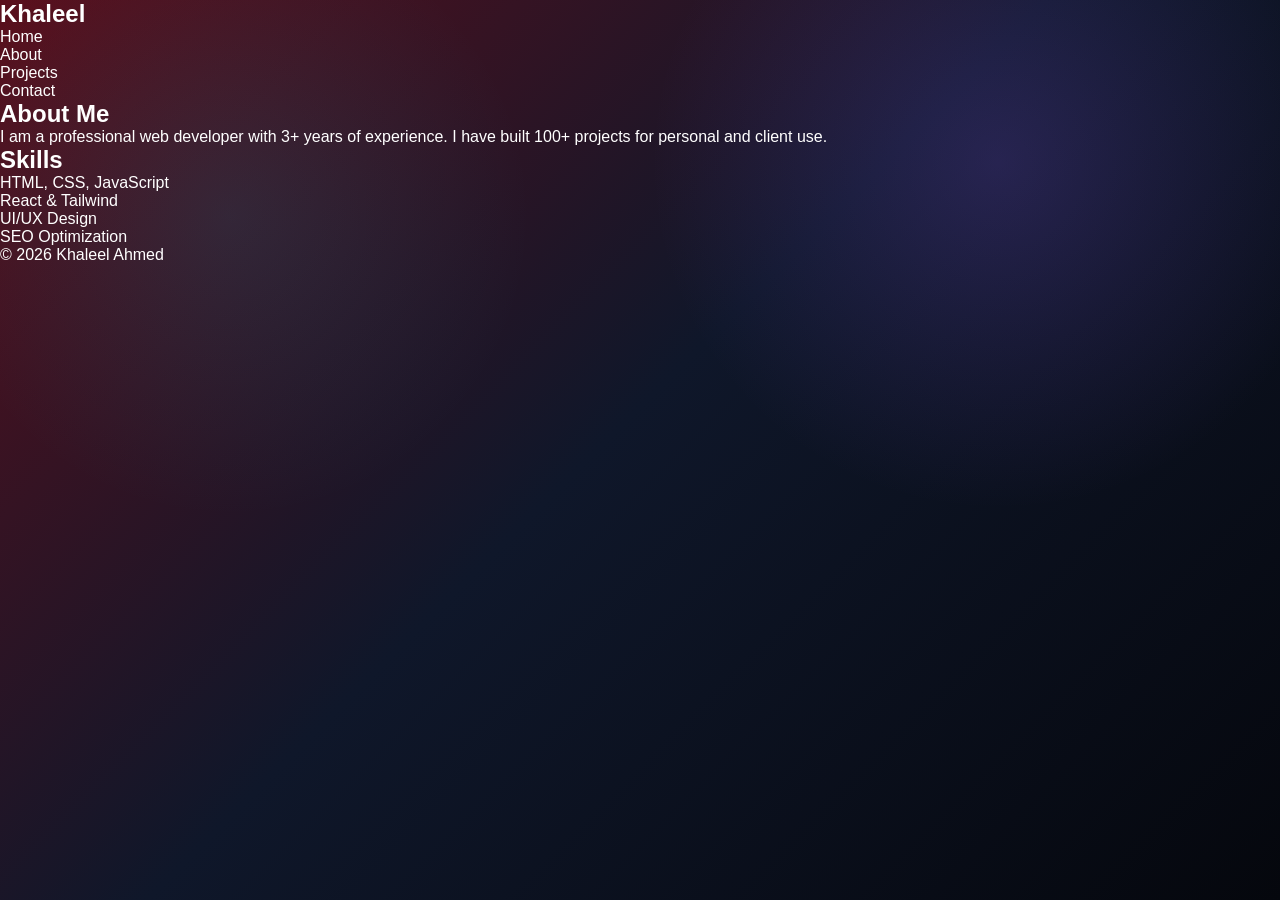
<file: about.html>
<!DOCTYPE html>
<html lang="en">
<head>
  <meta charset="UTF-8">
  <title>About Me</title>
  <link rel="stylesheet" href="style.css">
</head>
<body>

<header>
  <nav class="container">
    <h2>Khaleel</h2>
    <ul>
      <li><a href="index.html">Home</a></li>
      <li><a href="about.html">About</a></li>
      <li><a href="projects.html">Projects</a></li>
      <li><a href="contact.html">Contact</a></li>
    </ul>
  </nav>
</header>

<section class="container">
  <h1>About Me</h1>
  <p>I am a professional web developer with 3+ years of experience. 
  I have built 100+ projects for personal and client use.</p>

  <h2>Skills</h2>
  <ul>
    <li>HTML, CSS, JavaScript</li>
    <li>React & Tailwind</li>
    <li>UI/UX Design</li>
    <li>SEO Optimization</li>
  </ul>
</section>

<footer>
  <p>© 2026 Khaleel Ahmed</p>
</footer>

</body>
</html>
</file>
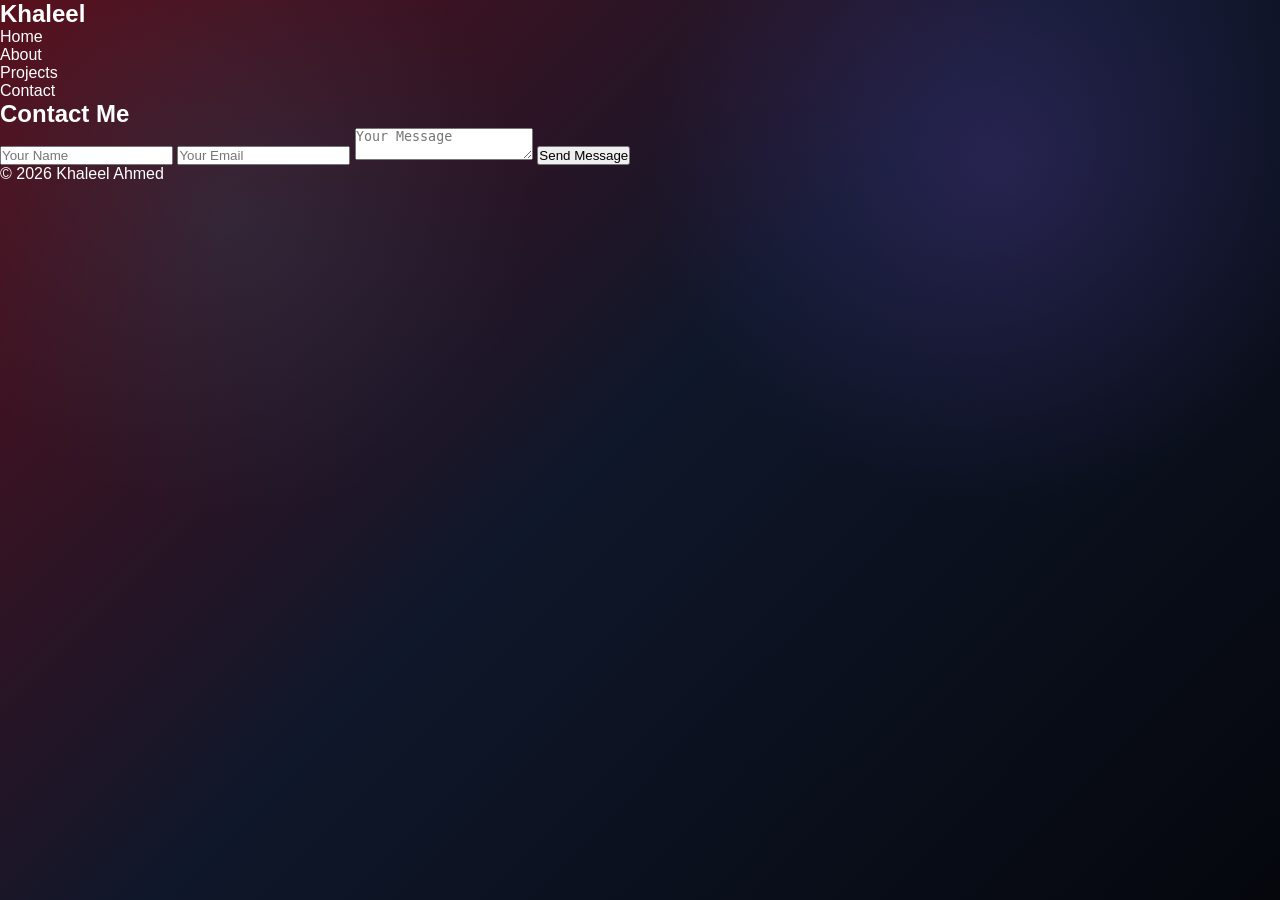
<file: contact.html>
<!DOCTYPE html>
<html lang="en">
<head>
  <meta charset="UTF-8">
  <title>Contact</title>
  <link rel="stylesheet" href="style.css">
</head>
<body>

<header>
  <nav class="container">
    <h2>Khaleel</h2>
    <ul>
      <li><a href="index.html">Home</a></li>
      <li><a href="about.html">About</a></li>
      <li><a href="projects.html">Projects</a></li>
      <li><a href="contact.html">Contact</a></li>
    </ul>
  </nav>
</header>

<section class="container">
  <h1>Contact Me</h1>

  <form>
    <input type="text" placeholder="Your Name" required>
    <input type="email" placeholder="Your Email" required>
    <textarea placeholder="Your Message"></textarea>
    <button type="submit" class="btn">Send Message</button>
  </form>

</section>

<footer>
  <p>© 2026 Khaleel Ahmed</p>
</footer>

</body>
</html>
</file>
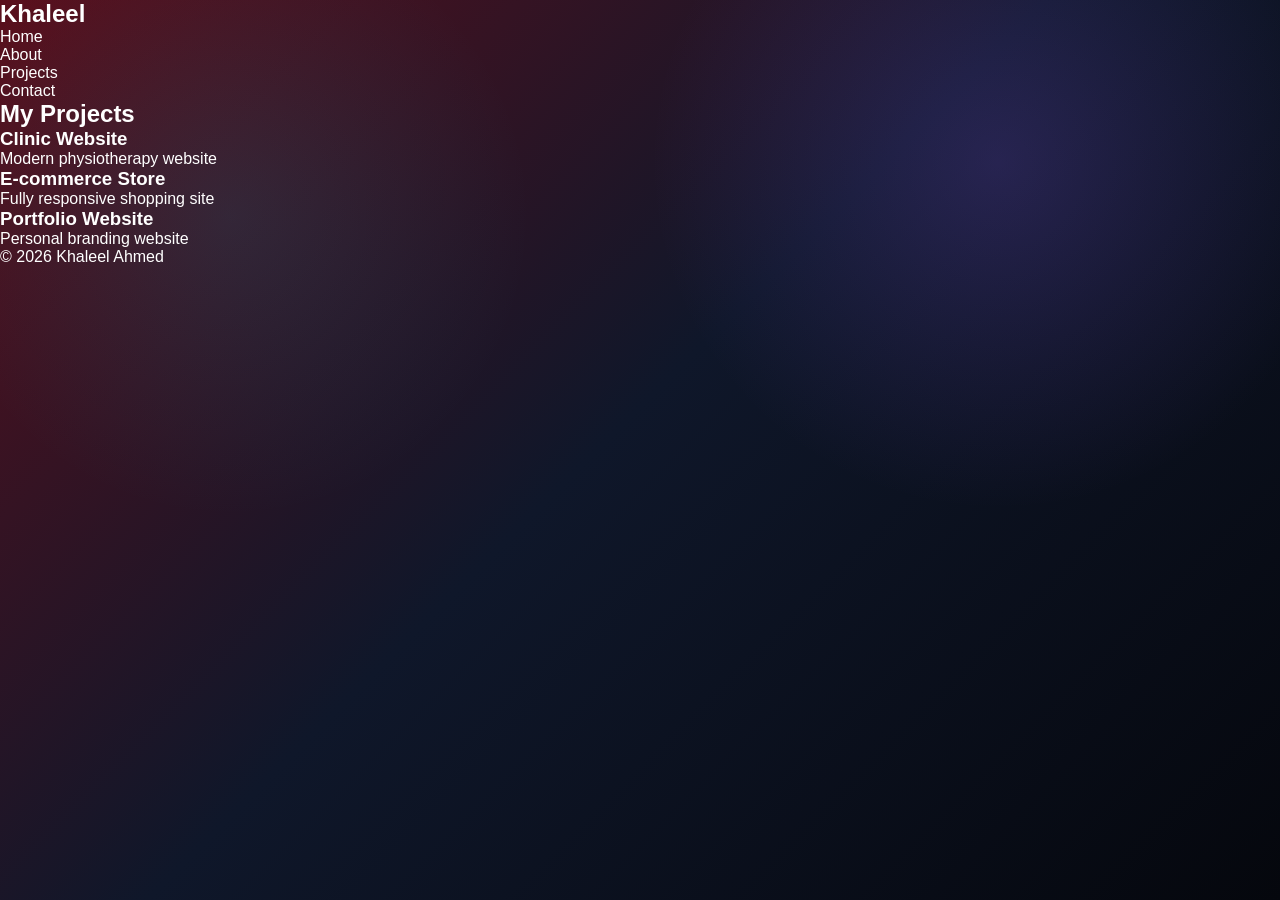
<file: project.html>
<!DOCTYPE html>
<html lang="en">
<head>
  <meta charset="UTF-8">
  <title>Projects</title>
  <link rel="stylesheet" href="style.css">
</head>
<body>

<header>
  <nav class="container">
    <h2>Khaleel</h2>
    <ul>
      <li><a href="index.html">Home</a></li>
      <li><a href="about.html">About</a></li>
      <li><a href="projects.html">Projects</a></li>
      <li><a href="contact.html">Contact</a></li>
    </ul>
  </nav>
</header>

<section class="container">
  <h1>My Projects</h1>
  <div class="grid">

    <div class="card">
      <h3>Clinic Website</h3>
      <p>Modern physiotherapy website</p>
    </div>

    <div class="card">
      <h3>E-commerce Store</h3>
      <p>Fully responsive shopping site</p>
    </div>

    <div class="card">
      <h3>Portfolio Website</h3>
      <p>Personal branding website</p>
    </div>

  </div>
</section>

<footer>
  <p>© 2026 Khaleel Ahmed</p>
</footer>

</body>
</html>
</file>
<file: style.css>
:root {
  --primary-start: #5a0f1c;
  --primary: #8b1e2d;
  --dark: #0f172a;
  --dark-2: #111827;
  --accent-cyan: #06b6d4;
  --accent-purple: #8b5cf6;
  --accent-green: #22c55e;
  --accent-orange: #f97316;
  --text-light: #e5e7eb;
  --muted: #9ca3af;
  --white: #ffffff;
  --glass: rgba(255, 255, 255, 0.08);
  --border: rgba(255, 255, 255, 0.14);
  --shadow: 0 28px 90px rgba(0, 0, 0, 0.45);
}

* {
  box-sizing: border-box;
  margin: 0;
  padding: 0;
}

html {
  scroll-behavior: smooth;
}

body {
  min-height: 100vh;
  color: var(--white);
  background:
    radial-gradient(circle at 78% 18%, rgba(139, 92, 246, 0.2), transparent 28%),
    radial-gradient(circle at 18% 24%, rgba(6, 182, 212, 0.12), transparent 24%),
    linear-gradient(135deg, var(--primary-start), var(--dark) 48%, #05070d);
  font-family: "Inter", sans-serif;
  overflow-x: hidden;
}

body::selection {
  background: rgba(6, 182, 212, 0.34);
  color: var(--white);
}

a {
  color: inherit;
  text-decoration: none;
}

.portfolio-shell {
  isolation: isolate;
  min-height: 100vh;
  padding: 28px clamp(20px, 4vw, 64px) 56px;
  position: relative;
}

.ambient {
  border-radius: 999px;
  filter: blur(18px);
  opacity: 0.7;
  pointer-events: none;
  position: fixed;
  z-index: -1;
}

.ambient-one {
  background: rgba(139, 30, 45, 0.48);
  height: 360px;
  right: -80px;
  top: 80px;
  width: 360px;
}

.ambient-two {
  background: rgba(6, 182, 212, 0.13);
  bottom: 80px;
  height: 280px;
  left: -90px;
  width: 280px;
}

.topbar {
  align-items: center;
  backdrop-filter: blur(18px);
  background: rgba(15, 23, 42, 0.42);
  border: 1px solid var(--border);
  border-radius: 999px;
  display: flex;
  justify-content: space-between;
  margin: 0 auto 58px;
  max-width: 1180px;
  padding: 14px 18px 14px 22px;
  box-shadow: 0 18px 45px rgba(0, 0, 0, 0.22);
}

.brand {
  font-size: 0.86rem;
  font-weight: 900;
  letter-spacing: 0;
  text-transform: uppercase;
}

.nav-links {
  align-items: center;
  color: var(--muted);
  display: flex;
  font-size: 0.78rem;
  font-weight: 700;
  gap: 22px;
  text-transform: uppercase;
}

.nav-links a:hover {
  color: var(--white);
}

.nav-links a,
.primary-button,
.ghost-button,
.pill,
.profile-skills span,
.service-list span,
.project-card,
.project-body a,
.contact-strip a {
  transition: border-color 180ms ease, box-shadow 180ms ease, color 180ms ease, transform 180ms ease, background 180ms ease;
}

.primary-button:hover,
.ghost-button:hover,
.pill:hover,
.project-card:hover,
.project-body a:hover,
.contact-strip a:hover {
  transform: translateY(-2px);
}

.hero {
  align-items: center;
  display: grid;
  gap: clamp(34px, 6vw, 84px);
  grid-template-columns: minmax(0, 1.05fr) minmax(320px, 0.95fr);
  margin: 0 auto;
  max-width: 1180px;
  min-height: 650px;
}

.hero-copy {
  min-width: 0;
  position: relative;
}

.experience-badge,
.pill,
.portrait-caption {
  align-items: center;
  border-radius: 999px;
  display: inline-flex;
  font-size: 0.75rem;
  font-weight: 900;
  letter-spacing: 0;
  line-height: 1;
  padding: 9px 15px;
  text-transform: uppercase;
}

.experience-badge {
  background: linear-gradient(135deg, var(--accent-green), #14b8a6);
  box-shadow: 0 0 28px rgba(34, 197, 94, 0.36);
  color: #03140a;
  margin-bottom: 22px;
}

.hero-title {
  color: var(--white);
  font-size: clamp(5.6rem, 12.2vw, 11.2rem);
  font-weight: 900;
  letter-spacing: 0;
  line-height: 0.78;
  text-transform: lowercase;
  text-shadow: 0 18px 60px rgba(0, 0, 0, 0.35);
}

.hero-title span {
  display: block;
}

.script-subtitle {
  color: rgba(255, 255, 255, 0.82);
  font-family: "Playfair Display", serif;
  font-size: clamp(3.2rem, 7vw, 6.8rem);
  font-style: italic;
  line-height: 0.8;
  margin: -16px 0 22px clamp(42px, 7vw, 92px);
}

.hero-description {
  color: var(--text-light);
  font-size: clamp(1rem, 1.55vw, 1.25rem);
  line-height: 1.7;
  max-width: 550px;
}

.profile-card {
  align-items: flex-start;
  backdrop-filter: blur(22px);
  background: rgba(255, 255, 255, 0.075);
  border: 1px solid var(--border);
  border-radius: 24px;
  box-shadow: 0 22px 55px rgba(0, 0, 0, 0.26);
  display: flex;
  gap: 18px;
  margin-top: 30px;
  max-width: 590px;
  padding: 18px;
}

.profile-avatar {
  align-items: center;
  background:
    linear-gradient(135deg, rgba(139, 30, 45, 0.94), rgba(6, 182, 212, 0.78)),
    #8b1e2d;
  border: 1px solid rgba(255, 255, 255, 0.22);
  border-radius: 18px;
  box-shadow: 0 0 34px rgba(139, 30, 45, 0.34);
  color: var(--white);
  display: flex;
  flex: 0 0 70px;
  font-size: 1.25rem;
  font-weight: 900;
  height: 70px;
  justify-content: center;
}

.profile-content {
  min-width: 0;
}

.profile-kicker {
  color: var(--accent-cyan);
  display: block;
  font-size: 0.72rem;
  font-weight: 900;
  margin-bottom: 5px;
  text-transform: uppercase;
}

.profile-content h2 {
  font-size: clamp(1.35rem, 2vw, 1.75rem);
  font-weight: 900;
  line-height: 1.1;
}

.profile-content p {
  color: var(--muted);
  font-size: 0.94rem;
  line-height: 1.65;
  margin-top: 8px;
}

.profile-skills {
  display: flex;
  flex-wrap: wrap;
  gap: 8px;
  margin-top: 14px;
}

.profile-skills span {
  background: rgba(255, 255, 255, 0.08);
  border: 1px solid rgba(255, 255, 255, 0.12);
  border-radius: 999px;
  color: var(--text-light);
  font-size: 0.72rem;
  font-weight: 800;
  padding: 7px 10px;
}

.pill-row,
.hero-actions {
  align-items: center;
  display: flex;
  flex-wrap: wrap;
  gap: 12px;
}

.pill-row {
  margin-top: 28px;
}

.pill {
  border: 1px solid rgba(255, 255, 255, 0.18);
  color: var(--white);
}

.pill.green {
  background: rgba(34, 197, 94, 0.18);
  box-shadow: 0 0 22px rgba(34, 197, 94, 0.22);
}

.pill.purple {
  background: rgba(139, 92, 246, 0.22);
  box-shadow: 0 0 22px rgba(139, 92, 246, 0.22);
}

.pill.cyan {
  background: rgba(6, 182, 212, 0.2);
  box-shadow: 0 0 22px rgba(6, 182, 212, 0.22);
}

.hero-actions {
  margin-top: 34px;
}

.primary-button,
.ghost-button {
  border-radius: 999px;
  display: inline-flex;
  font-size: 0.92rem;
  font-weight: 900;
  justify-content: center;
  min-width: 156px;
  padding: 15px 22px;
}

.primary-button {
  background: linear-gradient(135deg, var(--white), #dbeafe);
  color: #111827;
  box-shadow: 0 18px 45px rgba(255, 255, 255, 0.18);
}

.ghost-button {
  background: rgba(255, 255, 255, 0.07);
  border: 1px solid var(--border);
  color: var(--text-light);
}

.ghost-button:hover {
  border-color: rgba(6, 182, 212, 0.42);
  box-shadow: 0 16px 34px rgba(6, 182, 212, 0.12);
}

.portrait-panel {
  align-items: end;
  aspect-ratio: 0.78;
  background:
    linear-gradient(180deg, rgba(255, 255, 255, 0.06), rgba(255, 255, 255, 0.02)),
    linear-gradient(135deg, rgba(139, 30, 45, 0.55), rgba(15, 23, 42, 0.92));
  border: 1px solid var(--border);
  border-radius: 34px;
  box-shadow: var(--shadow);
  display: flex;
  justify-content: center;
  max-height: 690px;
  min-height: 520px;
  overflow: hidden;
  position: relative;
}

.portrait-panel::before {
  background: linear-gradient(90deg, rgba(0, 0, 0, 0.66), transparent 44%);
  content: "";
  inset: 0;
  position: absolute;
  z-index: 2;
}

.portrait-panel::after {
  background: radial-gradient(circle at 63% 22%, rgba(255, 255, 255, 0.28), transparent 28%);
  content: "";
  inset: 0;
  mix-blend-mode: screen;
  position: absolute;
  z-index: 3;
}

.portrait-glass {
  backdrop-filter: blur(16px);
  background: rgba(255, 255, 255, 0.08);
  border: 1px solid rgba(255, 255, 255, 0.16);
  border-radius: 26px;
  height: 38%;
  left: 24px;
  position: absolute;
  top: 26px;
  width: 46%;
  z-index: 1;
}

.portrait-panel img {
  filter: contrast(1.08) saturate(0.95);
  height: 100%;
  object-fit: cover;
  object-position: 56% center;
  position: relative;
  transform: scale(1.03);
  width: 100%;
  z-index: 1;
}

.portrait-caption {
  backdrop-filter: blur(16px);
  background: rgba(0, 0, 0, 0.42);
  border: 1px solid var(--border);
  bottom: 26px;
  color: var(--text-light);
  position: absolute;
  right: 24px;
  z-index: 4;
}

.laptop-section {
  display: grid;
  margin: 88px auto 0;
  max-width: 980px;
  place-items: center;
}

.laptop {
  width: min(100%, 820px);
}

.laptop-screen {
  background:
    radial-gradient(circle at 24% 28%, rgba(6, 182, 212, 0.18), transparent 24%),
    radial-gradient(circle at 78% 35%, rgba(249, 115, 22, 0.14), transparent 24%),
    rgba(9, 13, 24, 0.88);
  border: 1px solid rgba(255, 255, 255, 0.16);
  border-radius: 24px 24px 14px 14px;
  box-shadow: var(--shadow);
  min-height: 390px;
  overflow: hidden;
  padding: 26px;
}

.screen-nav,
.screen-stats,
.signature-bar {
  align-items: center;
  display: flex;
  justify-content: space-between;
}

.screen-nav {
  color: var(--muted);
  font-size: 0.76rem;
  font-weight: 800;
  text-transform: uppercase;
}

.screen-logo {
  color: var(--white);
}

.screen-copy {
  padding: 54px 0 44px;
  text-align: center;
}

.screen-copy h2 {
  font-size: clamp(3rem, 8vw, 6.7rem);
  font-weight: 900;
  line-height: 0.86;
}

.screen-copy em {
  color: var(--text-light);
  display: block;
  font-family: "Playfair Display", serif;
  font-size: clamp(2.5rem, 6vw, 5.6rem);
  line-height: 0.95;
}

.screen-stats {
  background: rgba(255, 255, 255, 0.06);
  border: 1px solid var(--border);
  border-radius: 18px;
  gap: 12px;
  padding: 18px;
}

.stat {
  min-width: 0;
  text-align: center;
  width: 33.33%;
}

.stat strong {
  display: block;
  font-size: clamp(1.5rem, 3vw, 2.2rem);
  font-weight: 900;
}

.stat span {
  color: var(--muted);
  display: block;
  font-size: 0.78rem;
  font-weight: 800;
  margin-top: 4px;
  text-transform: uppercase;
}

.laptop-base {
  background: linear-gradient(180deg, #2b3347, #090d18);
  border-radius: 0 0 32px 32px;
  height: 38px;
  margin: 0 auto;
  width: 78%;
}

.services-section {
  align-items: center;
  background:
    linear-gradient(135deg, rgba(255, 255, 255, 0.08), rgba(255, 255, 255, 0.035)),
    rgba(15, 23, 42, 0.38);
  backdrop-filter: blur(20px);
  border: 1px solid var(--border);
  border-radius: 28px;
  box-shadow: 0 24px 72px rgba(0, 0, 0, 0.28);
  display: grid;
  gap: 28px;
  grid-template-columns: minmax(0, 0.92fr) minmax(0, 1.08fr);
  margin: 86px auto 0;
  max-width: 1180px;
  padding: clamp(22px, 4vw, 42px);
}

.service-copy span {
  color: var(--accent-green);
  display: block;
  font-size: 0.78rem;
  font-weight: 900;
  margin-bottom: 12px;
  text-transform: uppercase;
}

.service-copy h2 {
  color: var(--white);
  font-size: clamp(2rem, 4.5vw, 4.25rem);
  font-weight: 900;
  line-height: 1;
}

.service-copy p {
  color: var(--muted);
  font-size: 1rem;
  line-height: 1.7;
  margin-top: 18px;
}

.service-list {
  display: flex;
  flex-wrap: wrap;
  gap: 12px;
  justify-content: flex-end;
}

.service-list span {
  background: rgba(255, 255, 255, 0.075);
  border: 1px solid rgba(255, 255, 255, 0.14);
  border-radius: 999px;
  box-shadow: 0 12px 28px rgba(0, 0, 0, 0.18);
  color: var(--text-light);
  font-size: 0.88rem;
  font-weight: 900;
  padding: 12px 15px;
}

.service-list span:nth-child(2n) {
  border-color: rgba(6, 182, 212, 0.22);
}

.service-list span:nth-child(3n) {
  border-color: rgba(139, 92, 246, 0.24);
}

.service-list span:hover {
  background: rgba(255, 255, 255, 0.11);
  transform: translateY(-2px);
}

.projects-section {
  margin: 96px auto 0;
  max-width: 1180px;
}

.section-heading {
  max-width: 720px;
}

.section-heading span {
  color: var(--accent-cyan);
  display: block;
  font-size: 0.78rem;
  font-weight: 900;
  margin-bottom: 12px;
  text-transform: uppercase;
}

.section-heading h2 {
  color: var(--white);
  font-size: clamp(2.25rem, 5vw, 4.8rem);
  font-weight: 900;
  line-height: 0.98;
}

.section-heading p {
  color: var(--muted);
  font-size: 1rem;
  line-height: 1.7;
  margin-top: 18px;
}

.projects-grid {
  display: grid;
  gap: 20px;
  grid-template-columns: repeat(3, minmax(0, 1fr));
  margin-top: 34px;
}

.project-card {
  background: rgba(255, 255, 255, 0.07);
  border: 1px solid var(--border);
  border-radius: 24px;
  box-shadow: 0 20px 54px rgba(0, 0, 0, 0.24);
  overflow: hidden;
}

.project-card:hover {
  border-color: rgba(6, 182, 212, 0.28);
  box-shadow: 0 24px 70px rgba(0, 0, 0, 0.34);
}

.project-media {
  aspect-ratio: 1.35;
  background:
    linear-gradient(135deg, rgba(139, 30, 45, 0.72), rgba(15, 23, 42, 0.86)),
    #111827;
  display: block;
  overflow: hidden;
}

.project-media img {
  display: block;
  height: 100%;
  object-fit: cover;
  transition: transform 260ms ease, filter 260ms ease;
  width: 100%;
}

.project-card:hover .project-media img {
  filter: saturate(1.08) contrast(1.04);
  transform: scale(1.04);
}

.project-body {
  padding: 18px;
}

.project-body span {
  color: var(--accent-orange);
  display: block;
  font-size: 0.72rem;
  font-weight: 900;
  margin-bottom: 8px;
  text-transform: uppercase;
}

.project-body h3 {
  color: var(--white);
  font-size: 1.25rem;
  font-weight: 900;
  line-height: 1.12;
}

.project-body p {
  color: var(--muted);
  font-size: 0.9rem;
  line-height: 1.6;
  margin-top: 10px;
}

.project-body a {
  align-items: center;
  background: rgba(255, 255, 255, 0.08);
  border: 1px solid rgba(255, 255, 255, 0.13);
  border-radius: 999px;
  color: var(--text-light);
  display: inline-flex;
  font-size: 0.78rem;
  font-weight: 900;
  margin-top: 16px;
  padding: 10px 13px;
}

.project-body a:hover {
  background: rgba(6, 182, 212, 0.16);
  border-color: rgba(6, 182, 212, 0.32);
}

.signature-bar {
  border-top: 1px solid rgba(255, 255, 255, 0.1);
  color: var(--muted);
  font-size: 0.82rem;
  font-weight: 900;
  gap: 18px;
  margin: 64px auto 0;
  max-width: 1180px;
  padding-top: 24px;
  text-transform: uppercase;
}

.contact-strip {
  align-items: center;
  background: rgba(255, 255, 255, 0.07);
  backdrop-filter: blur(18px);
  border: 1px solid var(--border);
  border-radius: 24px;
  box-shadow: 0 18px 48px rgba(0, 0, 0, 0.22);
  color: var(--text-light);
  display: flex;
  gap: 18px;
  justify-content: space-between;
  margin: 34px auto 0;
  max-width: 1180px;
  padding: 18px 20px;
}

.contact-strip span {
  line-height: 1.5;
}

.contact-strip a {
  background: linear-gradient(135deg, var(--accent-cyan), var(--accent-purple));
  border-radius: 999px;
  color: var(--white);
  flex: 0 0 auto;
  font-size: 0.88rem;
  font-weight: 900;
  padding: 12px 16px;
}

.contact-actions {
  display: flex;
  flex-wrap: wrap;
  gap: 10px;
  justify-content: flex-end;
}

@media (max-width: 900px) {
  .portfolio-shell {
    padding-inline: 18px;
  }

  .topbar {
    margin-bottom: 34px;
  }

  .nav-links {
    gap: 14px;
  }

  .hero {
    grid-template-columns: 1fr;
    min-height: auto;
  }

  .portrait-panel {
    aspect-ratio: 1 / 1.08;
    min-height: 0;
    width: min(100%, 560px);
  }

  .projects-grid {
    grid-template-columns: repeat(2, minmax(0, 1fr));
  }

  .services-section {
    grid-template-columns: 1fr;
  }

  .service-list {
    justify-content: flex-start;
  }
}

@media (max-width: 560px) {
  .portfolio-shell {
    padding: 16px 14px 38px;
  }

  .topbar,
  .hero-actions,
  .signature-bar,
  .contact-strip {
    align-items: stretch;
    flex-direction: column;
  }

  .topbar {
    border-radius: 24px;
    gap: 16px;
    margin-bottom: 28px;
    padding: 16px;
  }

  .nav-links {
    gap: 8px;
    flex-direction: row;
    flex-wrap: wrap;
    justify-content: space-between;
    width: 100%;
  }

  .nav-links a {
    background: rgba(255, 255, 255, 0.06);
    border: 1px solid rgba(255, 255, 255, 0.08);
    border-radius: 999px;
    flex: 1;
    padding: 10px 8px;
    text-align: center;
  }

  .nav-links a {
    flex-basis: calc(50% - 4px);
  }

  .hero {
    gap: 34px;
  }

  .experience-badge,
  .pill,
  .portrait-caption {
    font-size: 0.68rem;
    padding: 8px 12px;
  }

  .hero-title {
    font-size: clamp(4.3rem, 23vw, 5.8rem);
    line-height: 0.82;
  }

  .script-subtitle {
    font-size: clamp(2.7rem, 15vw, 4rem);
    margin: -8px 0 18px 24px;
  }

  .hero-description {
    font-size: 0.96rem;
    line-height: 1.65;
  }

  .pill-row {
    gap: 9px;
    margin-top: 22px;
  }

  .primary-button,
  .ghost-button {
    min-height: 48px;
    width: 100%;
  }

  .profile-card {
    border-radius: 20px;
    flex-direction: column;
  }

  .profile-avatar {
    height: 62px;
    flex-basis: 62px;
    width: 62px;
  }

  .portrait-panel {
    border-radius: 24px;
    min-height: 0;
  }

  .portrait-glass {
    border-radius: 18px;
    height: 32%;
    left: 16px;
    top: 16px;
    width: 48%;
  }

  .portrait-caption {
    bottom: 16px;
    right: 16px;
  }

  .laptop-section {
    margin-top: 54px;
  }

  .laptop-screen {
    border-radius: 20px 20px 12px 12px;
    min-height: 0;
    padding: 16px;
  }

  .screen-copy {
    padding: 38px 0 30px;
  }

  .screen-copy h2 {
    font-size: clamp(2.65rem, 16vw, 4.2rem);
  }

  .screen-copy em {
    font-size: clamp(2.25rem, 14vw, 3.7rem);
  }

  .screen-stats {
    align-items: stretch;
    flex-direction: column;
    gap: 8px;
    padding: 14px 8px;
  }

  .stat {
    background: rgba(255, 255, 255, 0.05);
    border-radius: 12px;
    padding: 10px;
    width: 100%;
  }

  .laptop-base {
    height: 26px;
    width: 82%;
  }

  .services-section {
    border-radius: 22px;
    margin-top: 54px;
    padding: 20px;
  }

  .service-copy h2 {
    font-size: clamp(1.9rem, 11vw, 3rem);
    line-height: 1.04;
  }

  .service-list {
    gap: 9px;
  }

  .service-list span {
    flex: 1 1 calc(50% - 9px);
    font-size: 0.78rem;
    padding: 11px 10px;
    text-align: center;
  }

  .projects-section {
    margin-top: 58px;
  }

  .section-heading h2 {
    font-size: clamp(2.05rem, 13vw, 3.35rem);
    line-height: 1.02;
  }

  .projects-grid {
    grid-template-columns: 1fr;
    gap: 16px;
    margin-top: 26px;
  }

  .project-card {
    border-radius: 20px;
  }

  .project-body {
    padding: 16px;
  }

  .signature-bar {
    gap: 12px;
    margin-top: 42px;
  }

  .signature-bar span {
    border-bottom: 1px solid rgba(255, 255, 255, 0.08);
    padding-bottom: 10px;
  }

  .contact-strip {
    border-radius: 20px;
    margin-top: 26px;
  }

  .contact-strip a {
    text-align: center;
    width: 100%;
  }

  .contact-actions {
    flex-direction: column;
    justify-content: stretch;
  }
}

@media (max-width: 380px) {
  .hero-title {
    font-size: clamp(3.65rem, 22vw, 4.6rem);
  }

  .nav-links {
    font-size: 0.68rem;
  }

  .profile-content p {
    font-size: 0.9rem;
  }
}

@media (prefers-reduced-motion: reduce) {
  *,
  *::before,
  *::after {
    scroll-behavior: auto !important;
    transition-duration: 0.01ms !important;
  }
}
</file>
